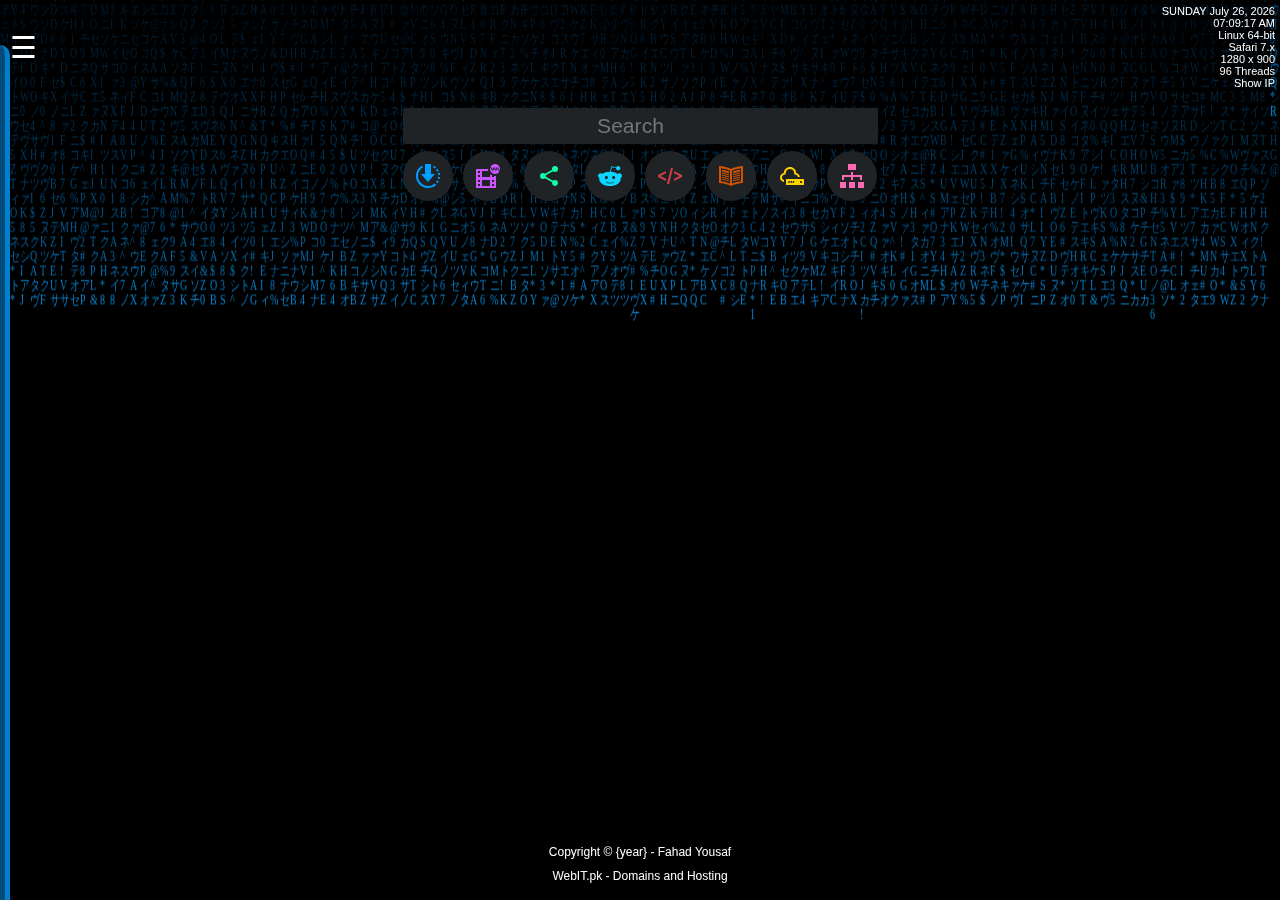
<file: index.html>
<!DOCTYPE html>
<html lang="en-US">
<head>
    <title>Hacker Tab | For Every Aspiring Hacker</title>
    <meta http-equiv="Content-Type" content="text/html; charset=UTF-8" />
    <meta name="title" content="Hacker Tab| For Every Aspiring Hacker">
    <meta name="description" content="Startpage, Homepage, All-in-One Web Portal For The Tech Savvy Who Love Website Development, Network Security, Streams, Downloads, Links & More">
    <meta name="keywords" content="hacker tab,  hackertab, HackerTab, startpage,  webit.pk, startpage, homepage, geeks, graphic design, graphics, downloads, streaming, streaming video, free streaming, free downloads, no ads, no tracking, no logs, free">
    <meta name="robots" content="index, follow">
    <link rel="stylesheet" type="text/css" href="css/style.min.css" />
    <link rel="stylesheet" type="text/css" href="css/perfect-scrollbar.min.css" />
    <link rel="shortcut icon" href="favicon.ico" type="image/x-icon" />
    <meta name=viewport content="width=device-width, initial-scale=0.65, user-scalable=no" />
    <noscript>Javascript Needed For Page!</noscript>
    <script type="application/javascript" src="js/jquery.js"></script>
    <script defer type="application/javascript" src="js/perfect-scrollbar.min.js"></script>
    <script defer type="application/javascript" src="js/platform.min.js"></script>
    <script defer type="application/javascript" src="js/script.min.js"></script>
    <script defer type="application/javascript" src="js/custom.min.js"></script>
    <script defer type="application/javascript" src="js/sortable.min.js"></script>
    <script defer type="application/javascript" src="js/jscolor.min.js"></script>
    <script defer type="application/javascript" src="js/canvas/matrix.js"></script>
    <script defer type="application/javascript" src="js/fast.min.js"></script>
    <script defer type="application/javascript" src="js/def-settings-reloader.js"></script>
</head>
<body id="body">
    <div class="background" id="canvasContainer"></div>
    <div id="mySidenav" class="sidenav">
        <a href="" class="closebtn" id="closebutton">&times;</a>
        <menu>
            <a href="https://fahadyousafmahar.com">Developer's Website</a>
            <a href="https://webit.pk">WebIT.pk</a>
        </menu><hr>
        <div id="customcontainer">
            <div id="customlinks">
                <ul id="favorite-links"></ul>
                <div id="new-link-button">
                    <button id="add-link-btn">Add New Links</button>
                </div>
            </div>
            <div id="add-link-form">
                <input type="text" id="title" maxlength="12" placeholder="Title" />
                <input type="text" id="url" value="https://" />
                <select id="menu-select"></select>
                <button id="add">Save</button>
            </div>
            <div id="show-hide-customization">
                <div id="checkbox-wrapper">
                    <span class="checkbox">
                        <input type="checkbox" id="customization-checkbox" name="customization-checkbox">
                        <label for="customization-checkbox" id="customization-label">&nbsp;Hide Link Menu Icons</label>
                    </span>
                    <span class="checkbox">
                        <input type="checkbox" id="oldReddit-checkbox" name="oldReddit-checkbox">
                        <label for="oldReddit-checkbox" id="oldReddit-label">&nbsp;Use Old Reddit</label>
                    </span>
                </div>
            </div>
        </div>
        <div id="resetToDefault">
            <p class="btn hollow">Reset All To Default</p>
        </div>
        <div id="customSettings" style="display: none">
            <p id="toggleSettings" class="btn hollow">My Custom Settings</p>
            <div id="settingsContainer">
                <p id="exportSettings" class="btn hollow small">Export</p>
                <label id="importLabel" for="importSettings" class="btn hollow small">Import</label>
                <input type="file" id="importSettings" />
            </div>
        </div>
        <div id="customMatrix" style="margin-top:10px;">Change Color 
            <button id="colorPicker" data-jscolor='{}' class="btn hollow">
                Change Matrix Color
            </button>
            <div id="pickerContainer" data-jscolor='{}'></div>
            <p id="resetColor" class="btn hollow small active">Reset Color</p>
        </div>
        <div id="customAnimations">
            <p id="customAnimationsBtn" class="btn hollow toggle">Change Animation</p>
            <div id="customAnimationsList" class="animations">
                <span id="matrix" class="btn hollow small reset animationBtn">Matrix</span>
                <p id="stars" class="btn hollow small animationBtn">Stars</p>
                <span id="trails" class="btn hollow small animationBtn">Trails</span>
                <span id="circuits" class="btn hollow small reset animationBtn">Circuits</span>
                <span id="nodes" class="btn hollow small reset animationBtn">Nodes</span>
                <span id="snow" class="btn hollow small reset animationBtn">Snow</span>
            </div>
        </div>
        <div id="customBackgrounds">
            <p id="customBgBtnToggle" class="btn hollow toggle">Change Background</p>
            <div id="customBackgroundsList" class="list">
                <div id="thumbTemplate" class="thumb template"></div>
            </div>
            <div id="customBackgroundFileDiv">
                <label for="customBackgroundFile" id="customBackgroundFileLabel" class="btn hollow small">Upload Background</label>
                <input type="file" id="customBackgroundFile" name="customBackgroundFile">
            </div>
            <p id="resetBackgroundBtn" class="btn hollow small reset">Reset Background</p>
        </div>
        <div class="email">
            <a href="https://fahadyousafmahar.com">Developed by : <br>Fahad Yousaf</a>
		</div>
    </div>
    <div><span  id="leftsidemenu" class="sidenavhome">
        <p id="sidenavhomea">&#9776;</p></span>
    </div>
    <div class="center-flex offset-25">
        <div class="container" id="mainContainer">
            <div class="container container-search" id="searchContainer">
                <input autocomplete="off" tabindex="1" type="search" id="searchBar">
            </div>
            <div class="container container-help" id="searchHelp">
                <ul class="help-list" id="searchHelpMenu"></ul>
            </div>
            <div class="container container-menu" id="menuContainer">
                <ul class="menu-category" id="categoryMenu"></ul>
            </div>
        </div>
    </div>   
    <div id="infoContainer" class="widget align-right">
        <div id="dateContainer"></div>
        <div id="systemInfoContainer"></div>
    </div>
    <div id="overlay"></div>
    <div id="confirmModal" class="modal">
        <a class="modal-close modal-cancel">x</a>
        <p>Are you sure you want to delete <span id="modal-label"></span> ?</p>
        <div id="modal-controls">
            <button id="deleteLink" class="btn modal-btn">Delete</button>
            <button id="cancelAction" class="btn modal-btn modal-cancel">Cancel</button>
        </div>
    </div>
    <div></div>
    <div id="secretMenu" class="modal">
        <a class="modal-close modal-cancel">x</a>
        <p>&nbsp;Secret Menu</p>
    </div>
    <script defer type="application/javascript" src="js/init.js"></script>
</body>
<div id="footer"><a href="https://fahadyousafmahar.com" target="_blank">Copyright &copy {year} - Fahad Yousaf</a><br> <a href="https://webit.pk" target="_blank">WebIT.pk - Domains and Hosting</a></div>
</html>
</file>
<file: css/style.min.css>
.button-container.expanding-down:hover .button,.input-active #searchContainer{box-shadow:0 0 8px 0 rgba(0,0,0,.18),0 8px 16px 0 rgba(0,0,0,.36)}#searchContainer,.button,.help-list li{box-shadow:0 2px 2px 0 rgba(0,0,0,.14),0 3px 1px -2px rgba(0,0,0,.2),0 1px 5px 0 rgba(0,0,0,.12)}.sidenav menu a,.sidenavhome,.widget{font-family:Tahoma,Geneva,sans-serif;text-shadow:0 0 8px rgba(0,0,0,.18),0 8px 16px rgba(0,0,0,.36);font-weight:300}body,h2,li,ul{padding:0;margin:0}#add-link-form,#customcontainer,#notesContainer,.button{background:#1f2326}.modal,.sidenav menu a,.sidenavhome,.widget,textarea{font-weight:300}#secretMenu,.menu-link,.sidenav{overflow-x:hidden}#add-link-form,#customBackgroundFileDiv,#secretMenu,#show-hide-customization{padding:5px}#customAnimations,#favorite-links li,#footer,#resetToDefault,#secretMenu p,#show-hide-customization,.btn,.container-search input,.email,.hackertablogo,.menu-link-item a,.menu-link-item a label,h2{text-align:center}.email a,.sidenav menu a,a,a:link,a:visited,menu a{text-decoration:none}@keyframes fadeIn{0%{opacity:0}50%{opacity:.5}to{opacity:1}}@-webkit-keyframes fadeIn{0%{opacity:0}to{opacity:1}}@-moz-keyframes fadeIn{0%{opacity:0}to{opacity:1}}@-o-keyframes fadeIn{0%{opacity:0}to{opacity:1}}@keyframes fade{0%,50%,80%{opacity:0}to{opacity:1}}@-webkit-keyframes fade{0%,50%,80%{opacity:0}to{opacity:1}}@-moz-keyframes fade{0%,50%,80%{opacity:0}to{opacity:1}}@-o-keyframes fade{0%,50%,80%{opacity:0}to{opacity:1}}@keyframes show-picker{0%{height:0;opacity:0}to{height:120px;opacity:1}}@-webkit-keyframes show-picker{0%{height:0;opacity:0}to{height:120px;opacity:1}}@-moz-keyframes show-picker{0%{height:0;opacity:0}to{height:120px;opacity:1}}@-o-keyframes show-picker{0%{height:0;opacity:0}to{height:120px;opacity:1}}body{background:50%/cover #000;height:100vh;width:100%;-webkit-transition:background-image .5s ease-in-out;font-family:Tahoma,Geneva,sans-serif;font-size:9pt;color:#fff;transition:opacity .8s;overflow:hidden;text-rendering:optimizeLegibility;-webkit-font-smoothing:subpixel-antialiased;-moz-osx-font-smoothing:grayscale}.container-search input:focus,.input-active #searchContainer,.menu-category{transition:.2s cubic-bezier(.4,0,.2,1) .2s}img{max-height:50px}li,ul{list-style-type:none}a,a:link,a:visited{color:#fff}a:active,a:hover{color:#7291a1}a:active,a:focus{outline:0}textarea{font-family:Tahoma,Geneva,sans-serif}hr{margin:5px;border:0;height:1px;background-image:linear-gradient(to right,transparent,rgba(0,0,0,.75),transparent)}button::-moz-focus-inner{border:0}.background{position:fixed;width:100%;height:145%;z-index:-1;display:flex;justify-content:center;align-items:flex-start}.button-container{display:inline-block;height:55px;width:50px}.button{width:50px;min-height:50px;height:50px;border-radius:50px}.button label,.menu-link-item:hover a label{color:#fff;border-color:#fff}.button svg{fill:#fff}.button.accent-black label{color:#181d22;border-color:#181d22}.button.accent-black svg{fill:#181d22}.button.accent-blue label{color:#009fff;border-color:#009fff}.button.accent-blue svg{fill:#009fff}.button.accent-green label{color:#10ffa3;border-color:#10ffa3}.button.accent-green svg{fill:#10ffa3}.button.accent-cyan label{color:#0ad6ff;border-color:#0ad6ff}.button.accent-cyan svg{fill:#0ad6ff}.button.accent-pink label{color:#ff69b4;border-color:#ff69b4}.button.accent-pink svg{fill:#ff69b4}.button.accent-purple label{color:#c5f;border-color:#c5f}.button.accent-purple svg{fill:#c5f}.button.accent-red label{color:#cd4046;border-color:#cd4046}.button.accent-red svg{fill:#cd4046}.button.accent-orange label{color:#cf5300;border-color:#cf5300}.button.accent-orange svg{fill:#cf5300}.button.accent-yellow label{color:#ffd200;border-color:#ffd200}.button.accent-yellow svg,.notes-icon svg{fill:#ffd200}.button>.button-content{display:block;position:absolute;width:24px;height:24px;padding:13px}.button-container.disable .button>.button-content{opacity:.2!important}.button-container.expanding-down:not(.disable):hover{padding-bottom:10px}.button-container.expanding-down:hover .button{width:135px;position:relative;max-height:calc(100vh - 220px);height:auto;border-radius:2px;margin:60px 0 0}#categoryMenu.hide-icons .button-container.expanding-down:not(.disable):hover .button,#categoryMenu.hide-icons .menu-link{width:110px}@media only screen and (max-width:500px){.button-container.expanding-down:not(.disable):hover .button{position:absolute;margin:0;top:20px;left:80px}}.button-container.expanding-down .button>.button-content{transition:.05s cubic-bezier(.4,0,.2,1) .05s}.button-container.expanding-down:not(.disable):hover .button>.button-content{opacity:1;top:-60px;transition:.05s cubic-bezier(.4,0,.2,1)}.button-container.expanding-down .button>.button-expanded-content{opacity:0;visibility:hidden}.button-container.expanding-down:not(.disable):hover .button>.button-expanded-content{opacity:1;visibility:visible;transition:.05s cubic-bezier(.4,0,.2,1) .05s}.button-container.expanding-down:not(.disable):hover ul.menu-link{max-height:calc(100vh - 220px);padding:1px 0}.container{max-width:500px;width:95%;margin:0 auto;position:relative;border-radius:2px}#mainContainer{transition:opacity .8s .1s;opacity:0}#searchContainer,.container-search input,.input-active .menu-category{transition:.2s cubic-bezier(.4,0,.2,1)}#searchContainer{background-color:#1f2326}.menu-category{display:flex;position:relative;justify-content:space-between;flex-direction:row;flex-wrap:nowrap}@media screen and (max-width:500px){#searchContainer{width:70%}.menu-category{flex-direction:column}}.input-active .menu-category{opacity:0}.center-flex{display:inline-flex;width:100%;justify-content:center}.center-flex.offset-25{top:12%;position:fixed}.container-search input{background:0 0;font-size:1.76em;color:#7291a1;padding:6px 0;display:block;width:100%;border:0;margin-left:auto;margin-right:auto;font-family:Tahoma,Geneva,sans-serif;font-weight:300}.container-search input::-moz-placeholder{font-family:Tahoma,Geneva,sans-serif;font-weight:300}.container-search input:focus{border-color:transparent;padding:8px 0;font-size:2em}.container-menu{margin-top:1px}.button-container.expanding-down .button{transition:none;position:absolute}.menu-link{width:135px;padding:0;box-sizing:border-box;max-height:0;overflow-y:scroll}.menu-link-item{padding:1px}.menu-link-item:first-child{padding-top:1px}.menu-link-item:last-child{padding-bottom:1px}.menu-link-item .drag-handle,.menu-link-item .remove-menu-item{float:left;padding:0 3px}@media screen and (max-width:700px){.menu-link{width:170px;background:#1f2326}.drag-handle,.remove-menu-item{font-size:1.2rem}.drag-handle{margin-left:4px}.menu-link-item{padding:5px;margin:2px}.menu-link-item label{padding:2px;font-size:1rem}}#add-link-form:not(.active),#categoryMenu.hide-icons .drag-handle,#categoryMenu.hide-icons .remove-menu-item,#customAnimationsList,#customBackgroundFile,#customBackgroundFileDiv,#customBackgrounds .thumb.template,#resetAnimationBtn,#resetColor,#settingsContainer,input[type=file]{display:none}#chat,#customBackgrounds.active #customBackgroundFileDiv,#favorite-links a,.sidenav menu a{display:block}.menu-link-item .drag-handle:hover,.menu-link-item .remove-menu-item:hover{color:#009fff}.menu-link-item a,.menu-link-item a label{display:block;text-overflow:ellipsis}.menu-link-item a{white-space:nowrap;font-size:10pt}.menu-link-item a label{width:100%;vertical-align:middle;cursor:pointer}.widget{top:5px;position:fixed;font-size:11px;opacity:0;transition:opacity .2s cubic-bezier(.4,0,.2,1) .05s}.widget.align-right{left:initial;right:5px;text-align:right}.container-notes{top:50px;background:#0d1011;border-radius:2px 50px 50px 2px;position:relative;max-height:48px;transition:max-height .2s cubic-bezier(.4,0,.2,1),box-shadow .2s,border-radius .2s .1s,left .2s cubic-bezier(.4,0,.2,1);box-shadow:0 3px 4px 0 rgba(0,0,0,.14),0 3px 3px -2px rgba(0,0,0,.2),0 1px 8px 0 rgba(0,0,0,.12);left:-300px}.container-notes:hover{left:-290px;box-shadow:0 4px 5px 0 rgba(0,0,0,.14),0 1px 10px 0 rgba(0,0,0,.12),0 2px 4px -1px rgba(0,0,0,.2)}.container-notes.active{max-height:532px;left:0;border-radius:2px;transition:max-height .2s cubic-bezier(.4,0,.2,1) .1s,box-shadow .2s .1s,border-radius .2s,left .2s cubic-bezier(.4,0,.2,1) .1s;box-shadow:0 0 8px 0 rgba(0,0,0,.18),0 8px 16px 0 rgba(0,0,0,.36)}@media screen and (min-width:500px) and (max-width:700px){.button-container.expanding-down:not(.disable):hover ul.menu-link{max-height:calc((100vh - 74px) - 320px)}.button-container.expanding-down:not(.disable):hover .button{width:0}.button-container:last-child .button-expanded-content{position:fixed;right:10px}#infoContainer{font-size:.8rem}.container-notes.active{max-height:80vh;min-width:80vw}}.container-notes textarea{min-height:0;min-width:300px;width:92%;border:0;outline:0;padding:16px;background:0 0;color:#7291a1;resize:none;transition:min-height .2s cubic-bezier(.4,0,.2,1),opacity .2s;opacity:0}.help-list li,.sidenav{background-color:#1f2326}.container-notes.active textarea{font-size:14pt;min-height:500px;opacity:1;transition:min-height .2s cubic-bezier(.4,0,.2,1) .1s,opacity .2s .1s}.notes-icon{position:absolute;right:0;width:48px;height:100%;display:flex;justify-content:center;align-items:center;transition:opacity .2s}.container-notes.active .notes-icon{opacity:0}.font-3em{font-size:3em}#searchHelp,.input-active #searchHelp,.input-active li{transition:.2s cubic-bezier(.4,0,.2,1) .2s}#searchHelp{max-height:0;margin-top:6px;overflow:hidden;-webkit-transition-delay:0s;transition-delay:0s}.input-active #searchHelp{max-height:999px;-webkit-transition-delay:.2s;transition-delay:.2s}.help-list{font-size:1.4em}.help-list li{padding:1px 0;margin-bottom:6px;color:#a7b3b9;overflow:hidden;height:auto;opacity:0;margin-left:100px;transition:.1s cubic-bezier(.4,0,.2,1) .1s}.input-active li{opacity:1;margin-left:0}.help-list span{margin-right:10px;padding:10px;width:90px;background-color:#1a1d1f}.help-list li:first-child{transition-delay:.05s}.help-list li:nth-child(2){transition-delay:.1s}.help-list li:nth-child(3){transition-delay:.15s}.help-list li:nth-child(4){transition-delay:.2s}.help-list li:nth-child(5){transition-delay:.25s}.help-list li:nth-child(6){transition-delay:.3s}.help-list li:nth-child(7){transition-delay:.35s}.help-list li:nth-child(8){transition-delay:.4s}.help-list li:nth-child(9){transition-delay:.45s}.help-list li:nth-child(10){transition-delay:.5s}.help-list li:nth-child(11){transition-delay:.55s}.sidenav{height:100%;position:fixed;z-index:1;width:0;top:5%;left:0;transition:.25s;border-right:10px groove #0280cf;border-radius:0 50px 50px 0}.sidenav menu{padding:20px 0 0}.sidenav menu a{padding:2px 4px 2px 32px;font-size:16px;color:#7291a1;transition:.3s}.offcanvas a:focus,.sidenav menu a:hover{color:#f1f1f1}.sidenav .closebtn{position:absolute;right:10px;top:5px;font-size:30px;opacity:.4}#overlay,.removebtn:hover{opacity:.5}.sidenav .closebtn:hover,.ss-container:hover .ss-scroll{opacity:1}.sidenavhome{height:1000px;z-index:1;position:fixed;font-size:30px;padding-left:10px}.hackertablogo{position:fixed;width:100%;padding-top:5px;padding-bottom:10px;visibility:visible}@media only screen and (min-width:700px){img{max-height:65px}}#customcontainer{width:100%;position:relative}#linkheader{background:#0280cf;padding:2px}#customlinks{padding:10px}h2{font-weight:100;color:#fff}.removebtn{border:0;background:0 0;color:#fff;font-size:12px;float:right;height:22px}#favorite-links li{border-bottom:2px solid #1f2326;background:#0280cf;height:22px;line-height:22px;border-radius:3px;padding-left:5px}#favorite-links li:last-child{border:0}#favorite-links a{color:#fff;margin-bottom:2px;font-size:14px}#favorite-links li:hover{background:#014775}#add-link-form{animation:.5s ease-in-out fadeIn;-webkit-animation:.5s ease-in-out fadeIn;-moz-animation:.5s ease-in-out fadeIn;-o-animation:.5s ease-in-out fadeIn;color:#fff}#add-link-form input,#add-link-form select{box-sizing:border-box;margin-top:2px;margin-right:0;width:100%;color:#333;padding:5px;outline:0;border:0;border-radius:3px}#add-link-form button,#new-link-button button{cursor:pointer;border-radius:3px;background:#0280cf;border:0;color:#fff;width:100%;font-size:14px}#add-link-form button{margin-top:2px}.btn{display:inline-block;font-size:14px;background-color:#000}.btn.hollow{box-shadow:0 0 0 2px #000;background-color:transparent}.btn.small{padding:7px;font-size:12px}#settingsContainer.active{display:flex;flex-direction:column;margin-bottom:10px;margin-top:0;animation:.5s ease-in-out fadeIn;-webkit-animation:.5s ease-in-out fadeIn;-moz-animation:.5s ease-in-out fadeIn;-o-animation:.5s ease-in-out fadeIn}#exportSettings{margin-top:0}#exportSettings,#importLabel{align-self:center;width:2.5rem}#customBackgrounds .btn.reset:hover,#customBackgrounds.active .btn,#exportSettings:hover,#importLabel:hover,#toggleSettings.active{background-color:rgba(0,0,0,.4)}#colorPicker{border:0;color:#000!important}#colorPicker.active{background-color:rgba(0,0,0,.4)!important}#customBackgrounds,#customMatrix,#customSettings{position:relative;text-align:center;min-width:100%}#customBackgrounds *{transition:.5s}#customBackgrounds .list{position:relative}#customBackgrounds .btn,#customMatrix .btn{position:relative;z-index:2}#customBackgrounds .thumb{cursor:pointer;transition:.5s;display:inline-block;margin:3px 5px;width:3px;height:3px;border-radius:50%;background-size:cover;background-color:#000}#customBackgrounds .thumb:hover{box-shadow:0 2px 2px 2px rgba(0,0,0,.5)}#customBackgrounds.active .thumb{width:50px;height:50px}#resetBackgroundBtn{display:none;transition:.5s ease-in-out;width:50%}#customBackgroundFileLabel,#customization-label,#openNewTab-label,.searchSources{cursor:pointer}#customMatrix *{transition:.5s ease-in-out;font-weight:400}#resetColor.active{display:inline-block;background-color:rgba(0,0,0,.4);animation:.5s ease-in fade;-webkit-animation:.5s ease-in fade;-moz-animation:.5s ease-in fade;-o-animation:.5s ease-in fade}#pickerContainer{height:.1px}#pickerContainer.active{display:inline-block;margin-top:10px;height:120px;animation:.5s ease-in-out show-picker;-webkit-animation:.5s ease-in-out show-picker;-moz-animation:.5s ease-in-out show-picker;-o-animation:.5s ease-in-out show-picker}#customAnimationsBtn,#resetToDefault .btn{margin-bottom:0}#checkbox-wrapper{display:flex;flex-direction:column;justify-content:space-around;align-items:flex-start}.checkbox{display:flex;flex-direction:row;align-items:center;margin-bottom:5px}.ss-content,.ss-wrapper{height:100%;position:relative}.ss-wrapper{z-index:1;float:left;overflow:hidden}.ss-content{width:100%;padding:0 32px 0 0;right:-18px;overflow:auto;-moz-box-sizing:border-box;box-sizing:border-box}.ss-scroll{position:relative;background:rgba(0,0,0,.1);width:9px;border-radius:4px;top:0;z-index:2;cursor:pointer;opacity:0;transition:opacity .25s linear}.ss-grabbed{user-select:none;-o-user-select:none;-moz-user-select:none;-khtml-user-select:none;-webkit-user-select:none}#chatContainer{position:fixed;bottom:0;right:0}#chat{height:5rem;width:5rem;background-image:url(../media/chat.svg)}#overlay{display:none;position:fixed;top:0;left:0;width:100%;height:100%;background:#000}.modal{background:#1f2326ab;border:3px solid #000;border-radius:14px;box-shadow:0 0 0 2px #03a9f438;color:#f1f1f1;display:none;font-size:20px;padding:20px;position:absolute;top:40%;left:50%;margin-right:-50%;transform:translate(-50%,-50%)}.modal-close,canvas{top:0;position:absolute}#modal p{padding-bottom:20px}#modal-label{font-size:20px;color:#0070d0}.modal-close{color:#fff;float:right;cursor:pointer;padding-right:10px;right:0}.modal-close:hover{color:#03a9f438}.modal-btn{color:#fff;border:0;font-size:16px;float:right;box-shadow:0 0 0 2px #000}#deleteLink{background:#ff000078}#cancelAction{background:0 0;margin-right:20px}#secretMenu{max-height:80%;min-width:12em;top:55%}#secretMenu p{font-weight:700;margin:0 0 10px;padding-bottom:0}.secret-link{padding:2px}#secret-link-label{color:#fb4242;font-size:1.1em;padding-left:10px}#secret-link-label:hover{color:#fff}.email{padding-top:3px}canvas{left:0}#customAnimationsList.active{display:flex;flex-direction:column;align-items:center;animation:.5s ease-in-out fadeIn;-webkit-animation:.5s ease-in-out fadeIn;-moz-animation:.5s ease-in-out fadeIn;-o-animation:.5s ease-in-out fadeIn}#resetAnimationBtn.active{display:block;margin:0 auto;width:50%}#footer{position:absolute;bottom:0;width:100%;height:3rem;padding-bottom:1em;line-height:2em}#closebutton:hover{color:#ff4c4c}menu a{display:block;padding:10px 15px!important;margin:5px 0;background:#2b2b3f;color:#ddd;border-radius:8px;transition:.3s ease-in-out}menu a:hover{background-color:#3a3a5c;color:#fff}#add-link-form input[type=text],#add-link-form select{display:block;width:100%;padding:8px;margin:8px 0;border:none;border-radius:6px;background:#29293d;color:#fff}#add-link-form input::placeholder{color:#aaa}.btn,button{background:linear-gradient(to right,#009fff,#ec2f4b);color:#fff;border:none;padding:5px 15px;border-radius:4px;margin-top:10px;cursor:pointer;transition:background .3s}.btn:hover,button:hover{background:linear-gradient(to right,#00c6ff,#0072ff)}.btn.hollow{border:2px solid #fff}.btn.hollow.small{padding:6px 10px;font-size:14px}.checkbox input[type=checkbox]{accent-color:#00c6ff;margin-right:6px}#checkbox-wrapper span{display:flex;align-items:center;margin:8px 0}#customAnimations,#customBackgrounds,#customMatrix{margin-top:20px}#customMatrix button,#resetColor{background:#4a4a5e;color:#fff}#customAnimationsList p,#customAnimationsList span{margin:6px 5px;background:#33334d;width: 80px;}#customAnimationsList p:hover,#customAnimationsList span:hover{background:#4a4a6e}.email{margin-top:0px;font-size:13px;}.email a{color:#adff2f}.email a:hover{color:#f00}.ps__thumb-y{background-color: #f00 !important;}
</file>
